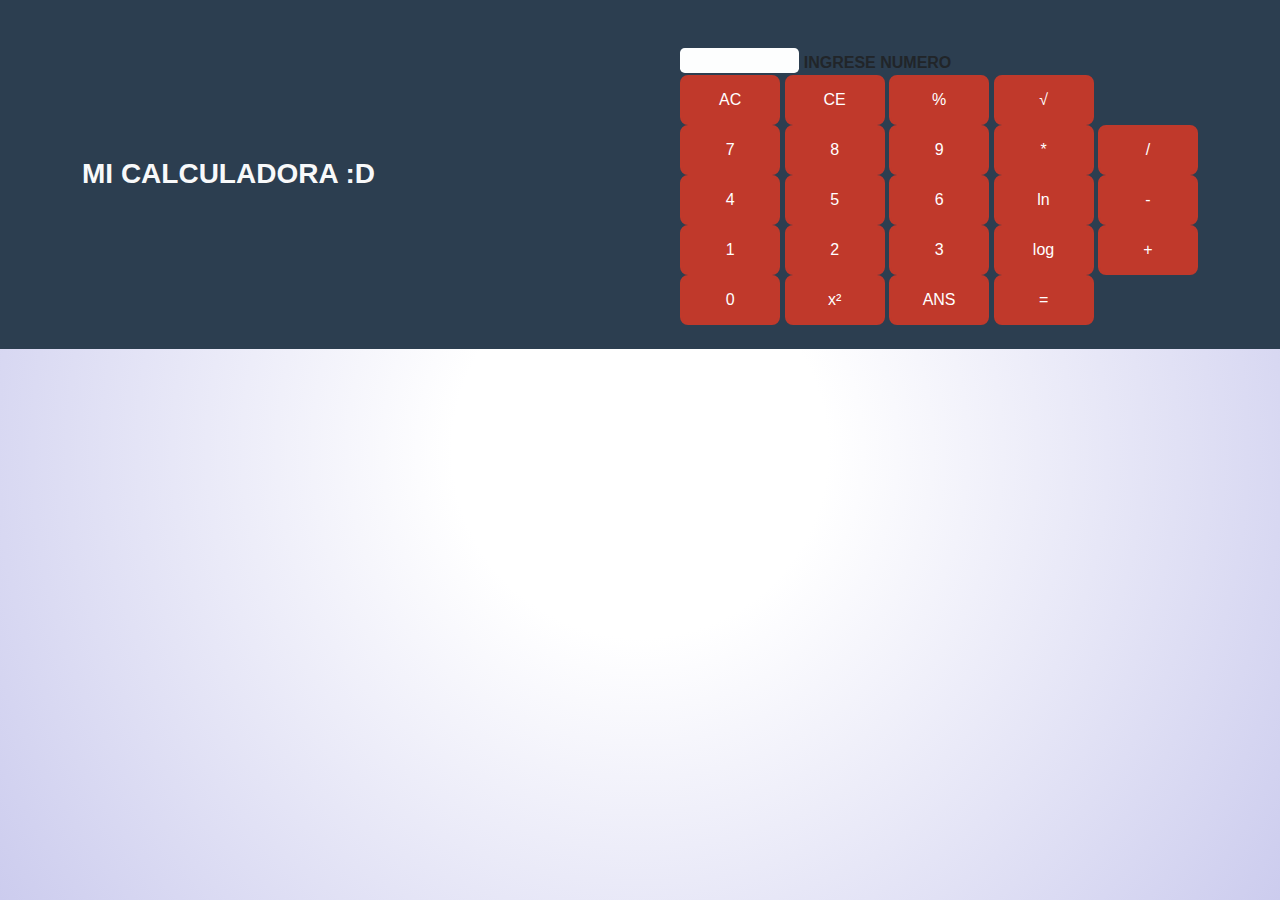
<file: calculadora.html>
<!DOCTYPE html>
<html lang="Es">
<head>
    <nav class="navbar navbar-expand-lg bg-secondary" id="mainNav"></nav>
        <div class="container">
            <a class="navbar-brand">CALCULADORA</a>
            <nav class="navbar navbar-expand-lg bg-secondary text-uppercase fixed-top" id="mainNav">
                <div class="container">
                    <a class="navbar-brand" href="#page-top">MI CALCULADORA :D</a>
                    <button class="navbar-toggler text-uppercase font-weight-bold bg-primary text-white rounded" type="button" data-bs-toggle="collapse" data-bs-target="#navbarResponsive" aria-controls="navbarResponsive" aria-expanded="false" aria-label="Toggle navigation">
                <div class="container">
    <meta charset="UTF-8">
    <meta http-equiv="X-UA-Compatible" content="IE=edge">
    <meta name="viewport" content="width=device-width, initial-scale=1.0">
    <i class="fas fa-bars"></i>
                </button> 
    <link href="css/styles.css" rel="stylesheet" />
</head>
<body>
    
<div id = "inicio">  
    <div id= "Calculadora"> 
      
      <br>
  <input type="textbox" type= "text" id="txt-numero" value="">
  <label class= "signo" for="txt-numero" id="lbl-signo"> ingrese numero</label>
      <br>
      
        <input class= "btn btn-primary" type="button" value="AC" id="borrar-todo">
        <input class= "btn btn-primary" type="button" value="CE" id="btn-CE">
        <input class= "btn btn-primary" type="button" value="%" id="btn-porcentaje">
        <input class= "btn btn-primary" type="button" value="√" id="btn-raiz">
        <br>
     
        <input class= "btn btn-primary" type="button" value="7" id="btn-7">
        <input class= "btn btn-primary" type="button" value="8" id="btn-8">
        <input class= "btn btn-primary" type="button" value="9" id="btn-9">
        <input class= "btn btn-primary" type="button" value="*" id="btn-multiplicar">
        <input class= "btn btn-primary" type="button" value="/" id="btn-division">
        <br>
        <input class= "btn btn-primary" type="button" value="4" id="btn-4">
        <input class= "btn btn-primary" type="button" value="5" id="btn-5">
        <input class= "btn btn-primary" type="button" value="6" id="btn-6">
        <input class= "btn btn-primary" type="button" value="ln" id="btn-ln">
        <input class= "btn btn-primary" type="button" value="-" id="btn-resta">
        <br>
        <input class="btn btn-primary" type="button" value="1" id="btn-1">
        <input class="btn btn-primary" type="button" value="2" id="btn-2">
        <input class="btn btn-primary" type="button" value="3" id="btn-3">
        <input class= "btn btn-primary" type="button" value="log" id="btn-log">
        <input class= "btn btn-primary" type="button" value="+" id="btn-suma">
        <br>
        <input class= "btn btn-primary" type="button" value="0" id="btn-0">
        <input class= "btn btn-primary" type="button" value="x²" id="btn-exponente">
        <input class= "btn btn-primary" type="button" value="ANS" id="respuesta">
        <input class= "btn btn-primary" type="button" value="=" id="btn-igual">
        <br>
       </div>
      </div>
  
  <!-- Tipos de Input desde W3Schools
  <input type="button"><br>
  <input type="checkbox"><br>
  <input type="number"><br>
  <input type="text"><br>
  ................................
  -->
  <script src="https://cdn.jsdelivr.net/npm/bootstrap@5.0.2/dist/js/bootstrap.bundle.min.js" integrity="sha384-MrcW6ZMFYlzcLA8Nl+NtUVF0sA7MsXsP1UyJoMp4YLEuNSfAP+JcXn/tWtIaxVXM" crossorigin="anonymous"></script>
  <script src="js/app.js">
</script>
</body>
</html>
</file>
